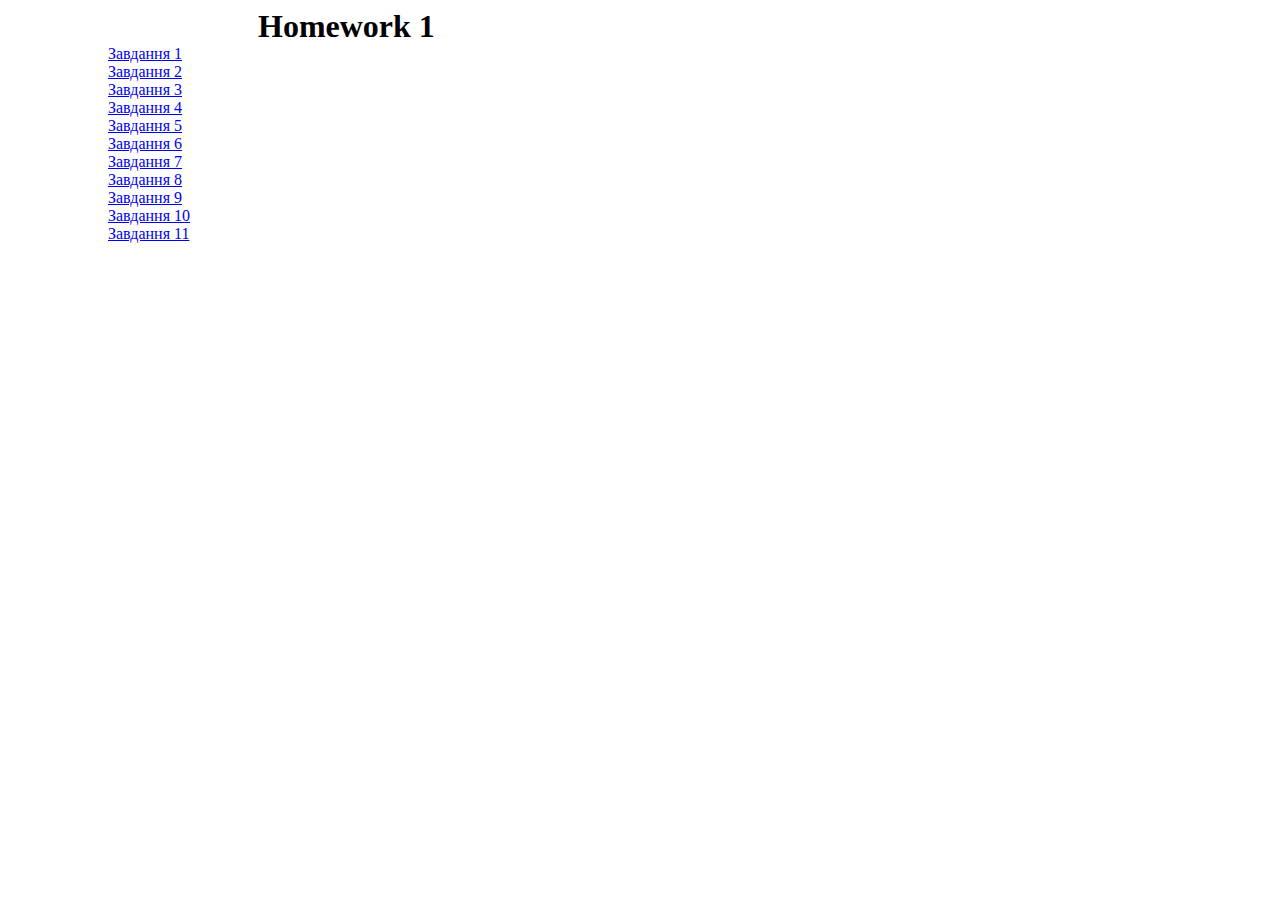
<file: index.html>
<!DOCTYPE html>
<html lang="en">
  <head>
    <meta charset="UTF-8" />
    <meta name="viewport" content="width=device-width, initial-scale=1.0" />
    <link rel="stylesheet" href="./style.css" />
    <title>Document</title>
  </head>
  <body>
    <div class="conteiner">
      <h1 class="title">Homework 1</h1>
      <ol class="list">
        <li><a href="./html/task1.html">Завдання 1</a></li>
        <li><a href="./html/task2.html">Завдання 2</a></li>
        <li><a href="./html/task3.html">Завдання 3</a></li>
        <li><a href="./html/task4.html">Завдання 4</a></li>
        <li><a href="./html/task5.html">Завдання 5</a></li>
        <li><a href="./html/task6.html">Завдання 6</a></li>
        <li><a href="./html/task7.html">Завдання 7</a></li>
        <li><a href="./html/task8.html">Завдання 8</a></li>
        <li><a href="./html/task9.html">Завдання 9</a></li>
        <li><a href="./html/task10.html">Завдання 10 </a></li>
        <li><a href="./html/task11.html">Завдання 11</a></li>
      </ol>
    </div>
  </body>
</html>
</file>
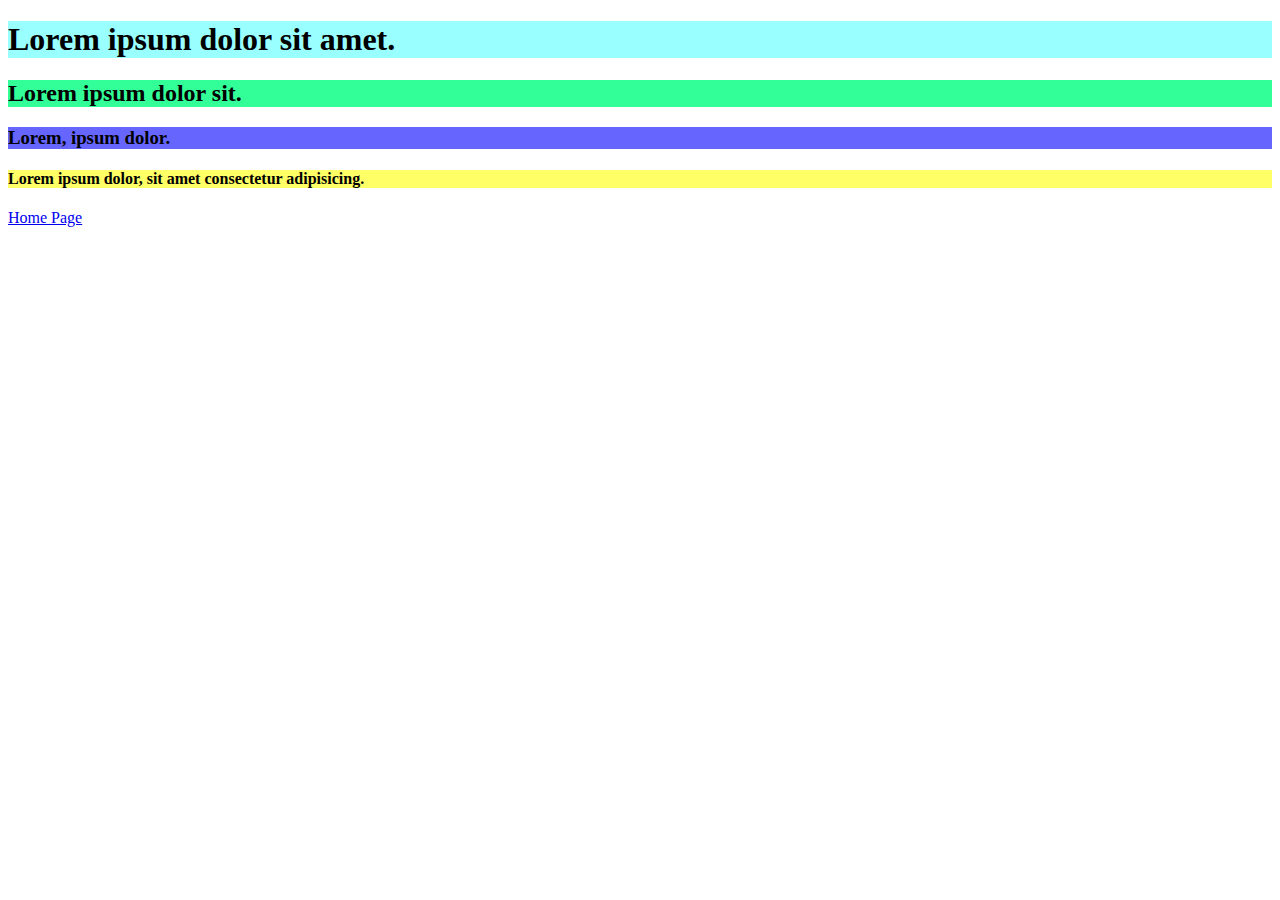
<file: html/task1.html>
<!DOCTYPE html>
<html lang="en">
  <head>
    <meta charset="UTF-8" />
    <meta name="viewport" content="width=device-width, initial-scale=1.0" />
    <title>Document</title>
  </head>
  <body>
    <style>
      .title-h1 {
        background-color: #99ffff;
      }
      .title-h2{
        background-color: #33ff99;
      }
       .title-h3{
        background-color: #6666ff;
      }
       .title-h4{
        background-color: #ffff66;
      }
    </style>
    <h1 class="title-h1">Lorem ipsum dolor sit amet.</h1>
    <h2 class="title-h2">Lorem ipsum dolor sit.</h2>
    <h3 class="title-h3">Lorem, ipsum dolor.</h3>
    <h4 class="title-h4">
      Lorem ipsum dolor, sit amet consectetur adipisicing.
    </h4>
    <a href="../index.html">Home Page</a>
  </body>
</html>
</file>
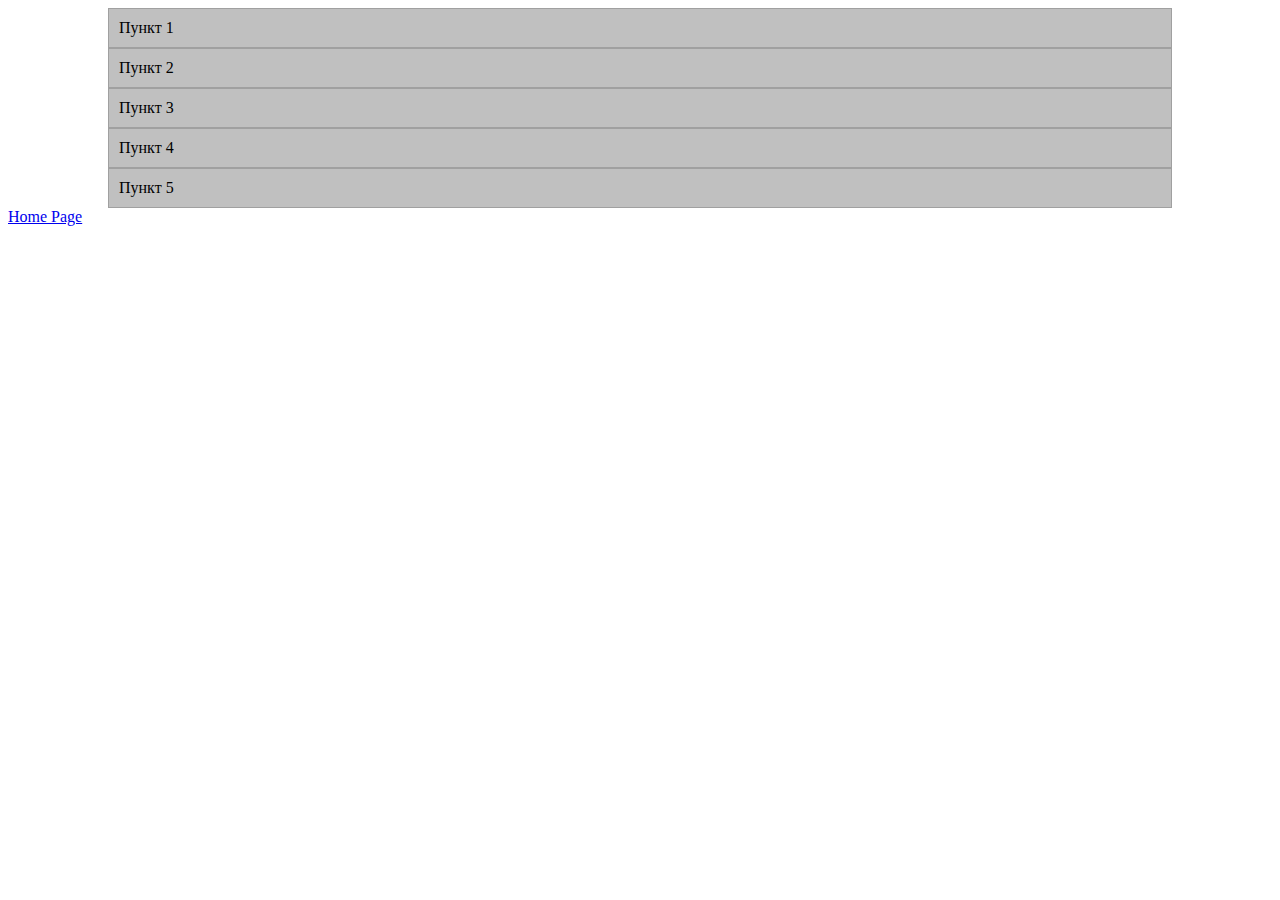
<file: html/task10.html>
<!DOCTYPE html>
<html lang="en">
  <head>
    <meta charset="UTF-8" />
    <meta name="viewport" content="width=device-width, initial-scale=1.0" />
    <link rel="stylesheet" href="../style.css" />
    <title>Document</title>
  </head>
  <body>
    <style>
      .list-items {
        padding: 10px;
        background-color: #c0c0c0;
        border: 1px solid #a0a0a0;
      }
    </style>
    <div class="conteiner">
      <ul class="list">
        <li class="list-items">Пункт 1</li>
        <li class="list-items">Пункт 2</li>
        <li class="list-items">Пункт 3</li>
        <li class="list-items">Пункт 4</li>
        <li class="list-items">Пункт 5</li>
      </ul>
    </div>
    <a href="../index.html">Home Page</a>
  </body>
</html>
</file>
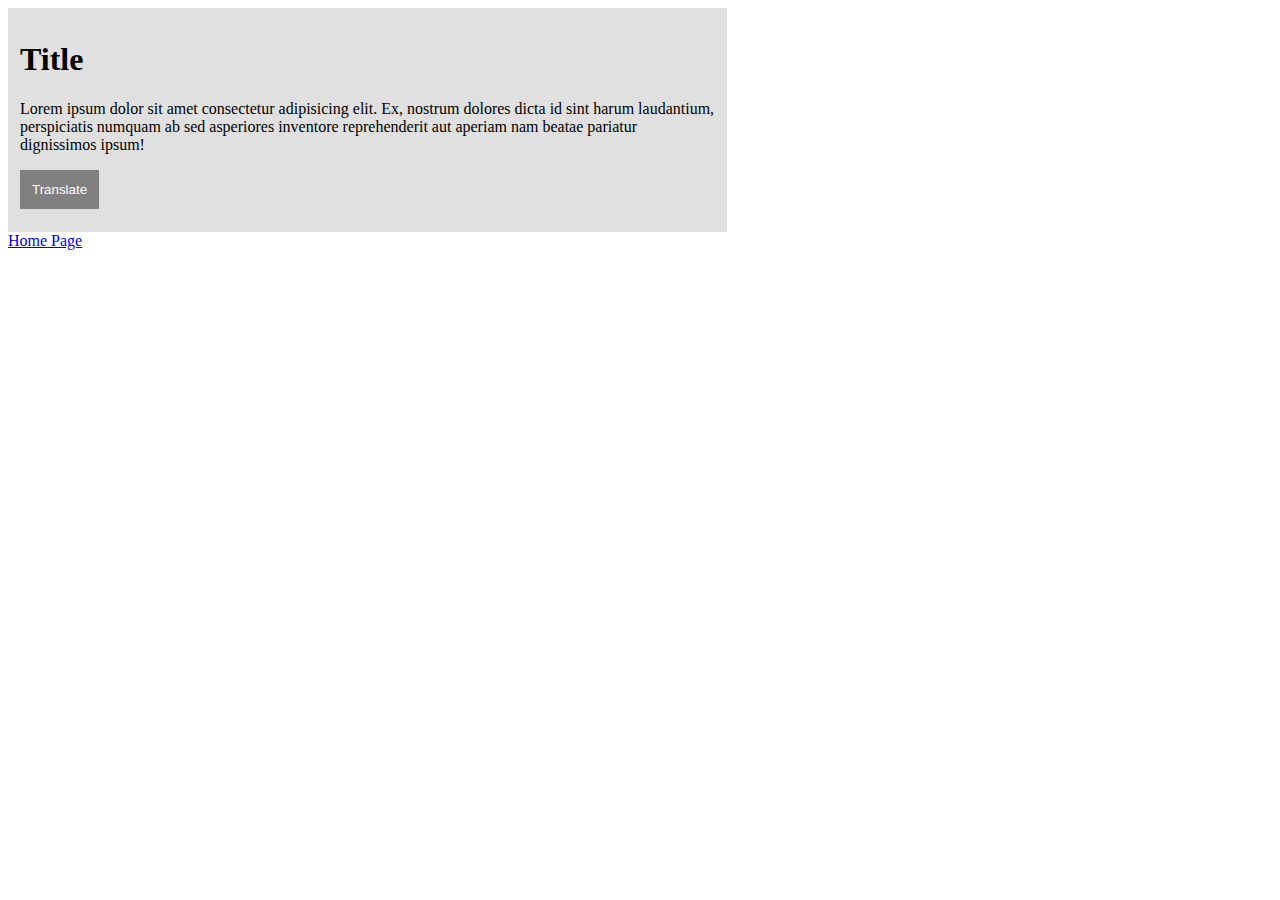
<file: html/task11.html>
<!DOCTYPE html>
<html lang="en">
  <head>
    <meta charset="UTF-8" />
    <meta name="viewport" content="width=device-width, initial-scale=1.0" />
    <title>Document</title>
  </head>
  <body>
    <style>
      .conteiners {
        width: 695px;
        height: 200px;
        padding: 12px;
        background-color: #e0e0e0;
      }
      .btn{
        padding: 12px;
        border: none;
        color: #ffffff;
        background-color: #808080;
      }
    </style>
    <div class="conteiners">
      <h1>Title</h1>
      <p>
        Lorem ipsum dolor sit amet consectetur adipisicing elit. Ex, nostrum
        dolores dicta id sint harum laudantium, perspiciatis numquam ab sed
        asperiores inventore reprehenderit aut aperiam nam beatae pariatur
        dignissimos ipsum!
      </p>
      <button class="btn" type="button">Translate</button>
    </div>
    <a href="../index.html">Home Page</a>
  </body>
</html>
</file>
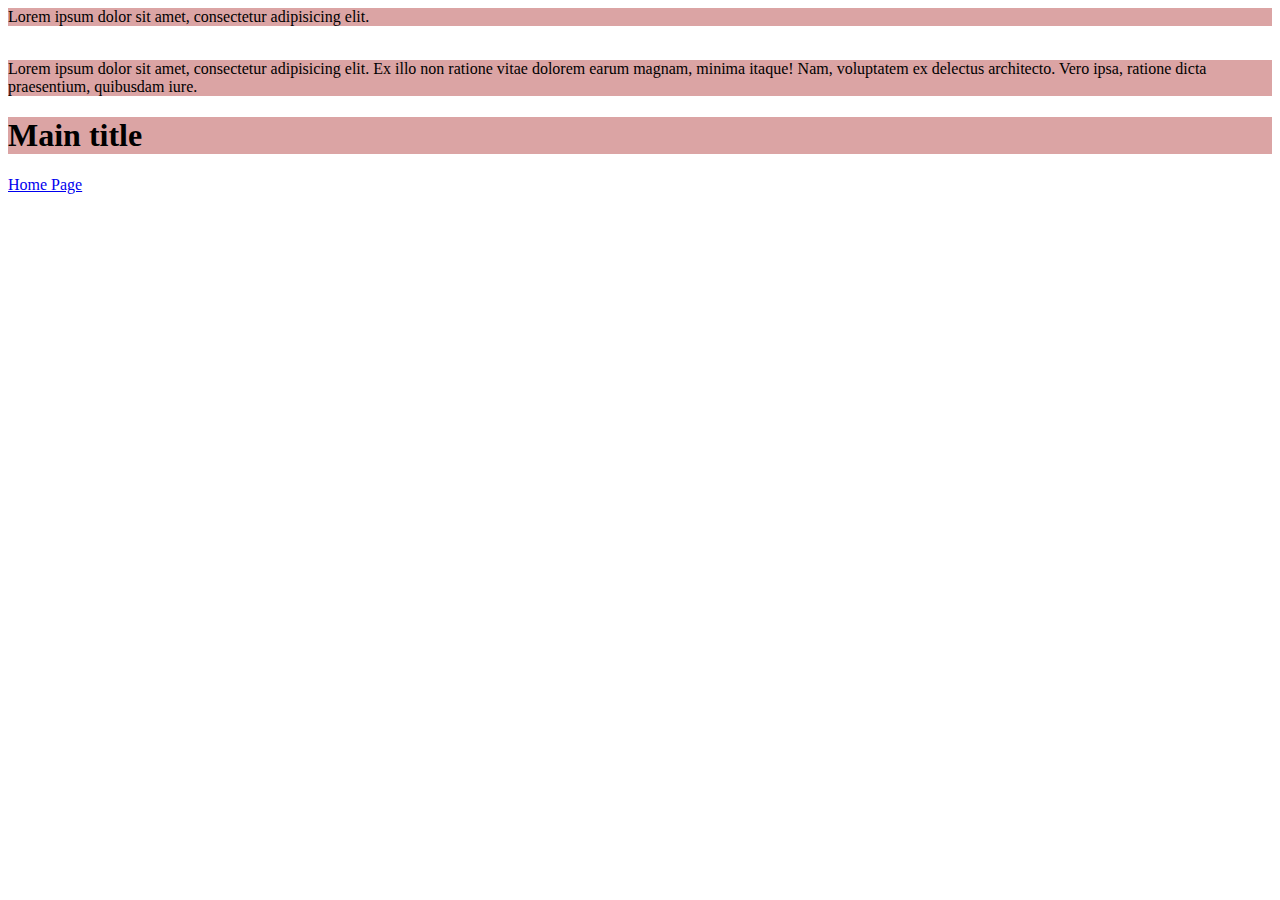
<file: html/task2.html>
<!DOCTYPE html>
<html lang="en">
  <head>
    <meta charset="UTF-8" />
    <title>ДЗ приоритетность</title>
  </head>
  <body>
    <style>
      div {
        background: lightgreen !important;
      }

      .text {
        background: gold;
      }

      h1 {
        background: blue !important;
      }

      /*Не удаляя код выше, переопределите стили - цвет
		 фона элементов на любой другой*/
      /*Ваш код ниже*/
      div {
        background: #dba4a4 !important;
      }
      .text{
        background: #dba4a4;
      }
            h1 {
        background: #dba4a4 !important;
      }
    </style>

    <div class="block1">
      Lorem ipsum dolor sit amet, consectetur adipisicing elit.
    </div>
    <br />
    <p class="text">
      Lorem ipsum dolor sit amet, consectetur adipisicing elit. Ex illo non
      ratione vitae dolorem earum magnam, minima itaque! Nam, voluptatem ex
      delectus architecto. Vero ipsa, ratione dicta praesentium, quibusdam iure.
    </p>
    <h1 class="main-title"><span>Main </span>title</h1>
    <a href="../index.html">Home Page</a>
  </body>
</html>
</file>
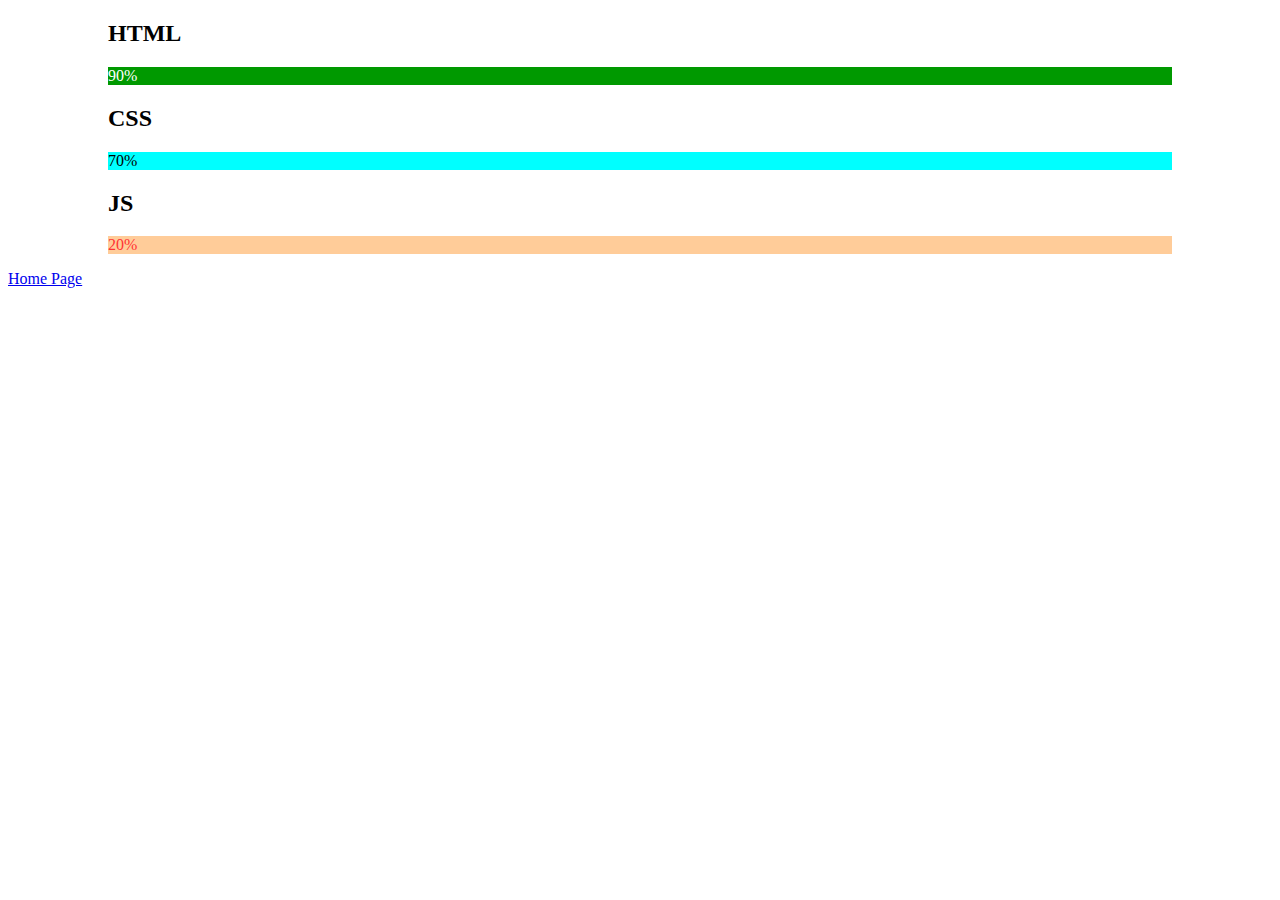
<file: html/task4.html>
<!DOCTYPE html>
<html lang="en">
  <head>
    <meta charset="UTF-8" />
    <meta name="viewport" content="width=device-width, initial-scale=1.0" />
    <link rel="stylesheet" href="../style.css" />
    <title>Document</title>
  </head>
  <body>
    <style>
      .bac-color1 {
        background-color: #009900;
      }
      .color1{
        color: #fff;
      }
      .bac-color2 {
        background-color: #00ffff;
      }
      .bac-color3 {
        background-color: #ffcc99;
      }
      .color3{
        color: #ff3333;
      }
    </style>
    <div class="conteiner">
      <ul class="list">
        <li>
          <h2>HTML</h2>
          <div class="bac-color1">
            <p class="color1">90%</p>
          </div>
        </li>
        <li>
          <h2>CSS</h2>
          <div class="bac-color2">
            <p>70%</p>
          </div>
        </li>
        <li>
          <h2>JS</h2>
          <div class="bac-color3">
            <p class="color3">20%</p>
          </div>
        </li>
      </ul>
    </div>
    <a href="../index.html">Home Page</a>
  </body>
</html>
</file>
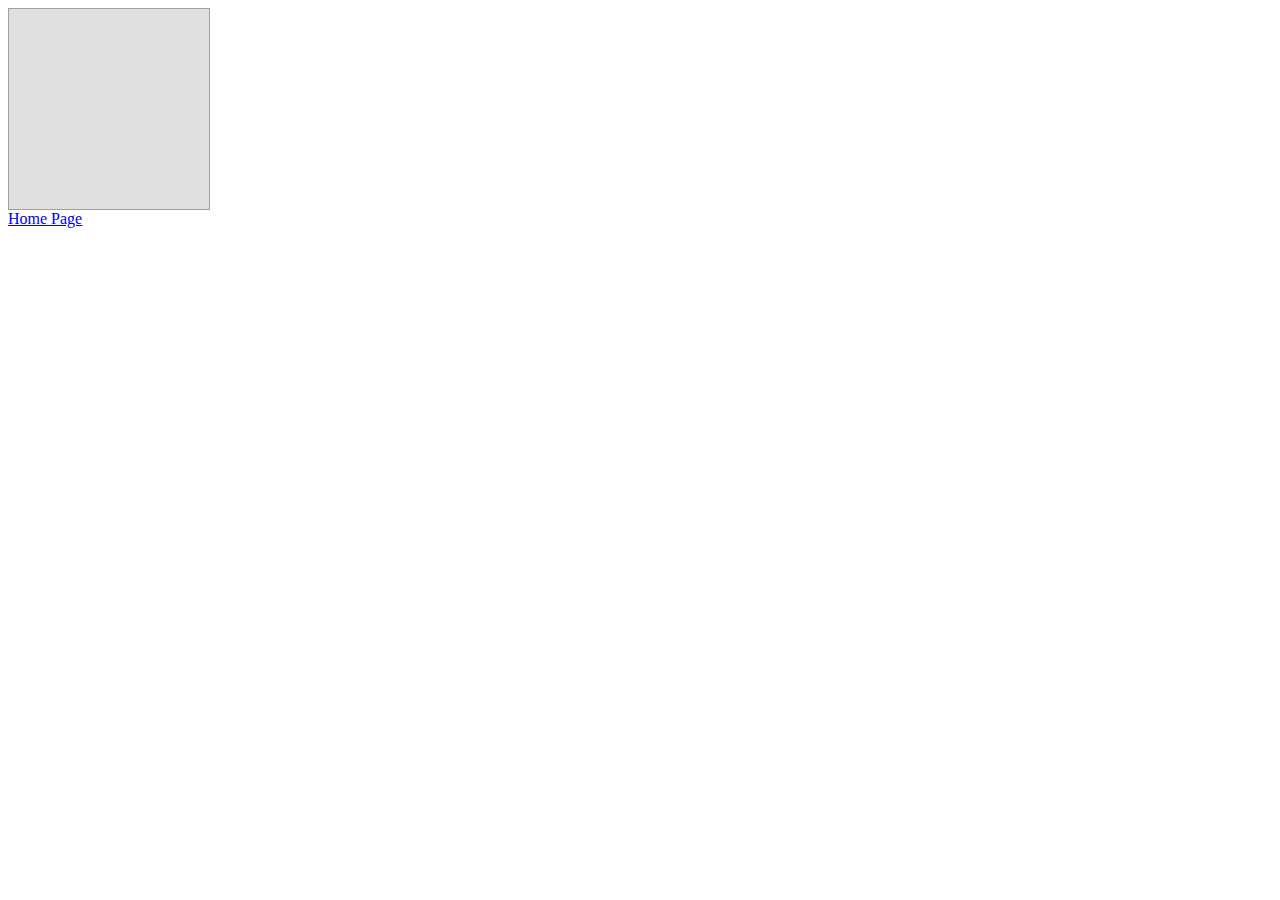
<file: html/task5.html>
<!DOCTYPE html>
<html lang="en">
  <head>
    <meta charset="UTF-8" />
    <meta name="viewport" content="width=device-width, initial-scale=1.0" />
    <title>Document</title>
  </head>
  <body>
    <style>
      .box {
        width: 200px;
        height: 200px;
        border: 1px solid #a0a0a0;
        background-color: #e0e0e0;
      }
    </style>
    <div class="box"></div>
    <a href="../index.html">Home Page</a>
  </body>
</html>
</file>
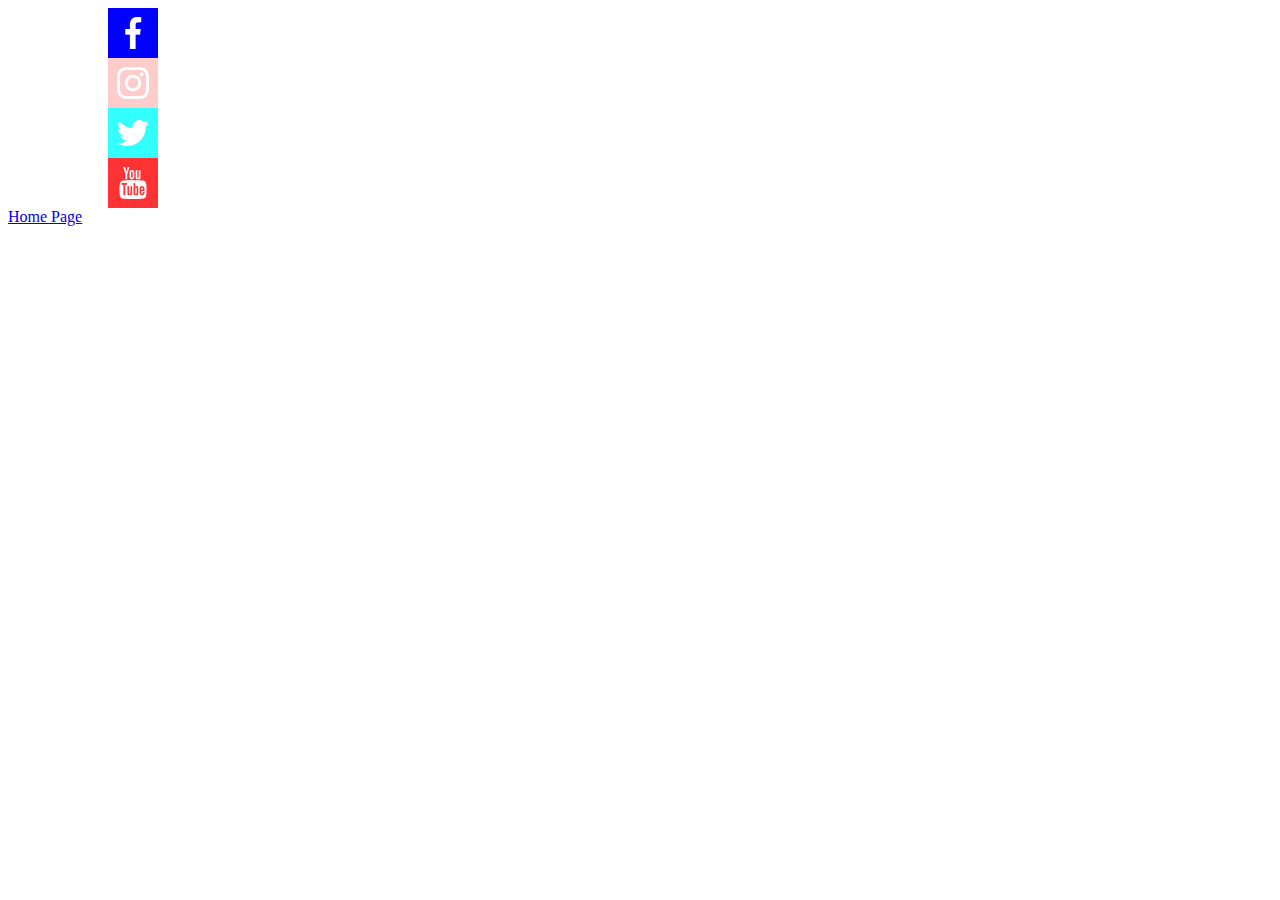
<file: html/task6.html>
<!DOCTYPE html>
<html lang="en">
  <head>
    <meta charset="UTF-8" />
    <meta name="viewport" content="width=device-width, initial-scale=1.0" />
    <link rel="stylesheet" href="../style.css" />
    <title>Document</title>
  </head>
  <body>
    <style>
      li {
        width: 50px;
        height: 50px;
        display: flex;
        align-items: center;
        justify-content: center;
      }
      img {
        width: 32px;
        height: 32px;
      }
      .facebook {
        background-color: #0000ff;
      }
      .instagram {
        background-color: #ffcccc;
      }
      .twitter {
        background-color: #33ffff;
      }
      .youtube {
        background-color: #ff3333;
      }
    </style>
    <div class="conteiner">
      <ul class="list">
        <li class="facebook">
          <img src="../image/facebook.png" alt="facebook" />
        </li>
        <li class="instagram">
          <img src="../image/instagram.png" alt="instagram" />
        </li>
        <li class="twitter">
          <img src="../image/twitter.png" alt="twitter" />
        </li>
        <li class="youtube">
          <img src="../image/-youtube.png" alt="youtube" />
        </li>
      </ul>
    </div>
    <a href="../index.html">Home Page</a>
  </body>
</html>
</file>
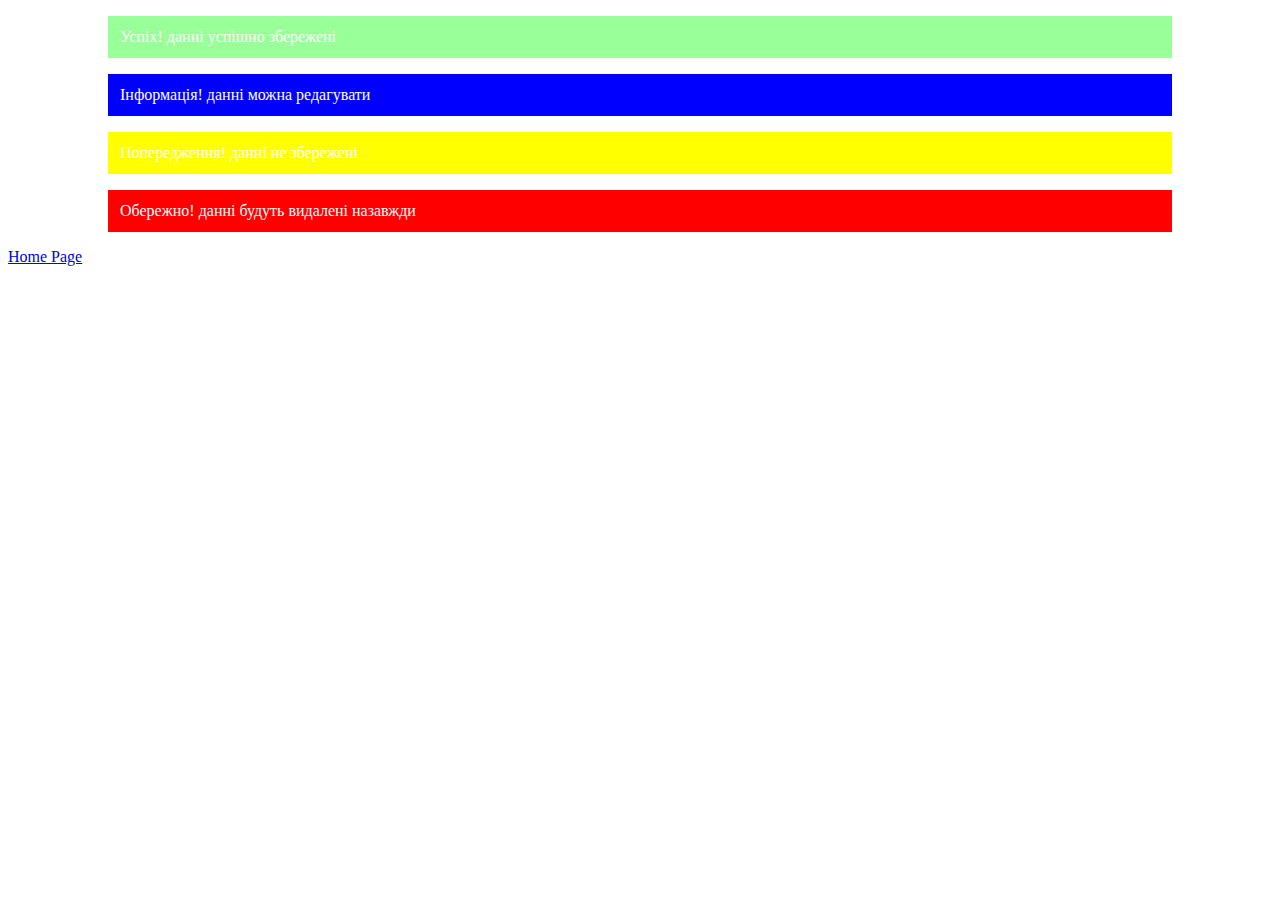
<file: html/task7.html>
<!DOCTYPE html>
<html lang="en">
  <head>
    <meta charset="UTF-8" />
    <meta name="viewport" content="width=device-width, initial-scale=1.0" />
    <link rel="stylesheet" href="../style.css" />
    <title>Document</title>
  </head>
  <body>
    <style>
      p {
        padding: 12px;
        color: #ffffff;
      }
      .bac-color1 {
        background-color: #99ff99;
      }
      .bac-color2 {
        background-color: #0000ff;
      }
      .bac-color3 {
        background-color: #ffff00;
      }
      .bac-color4 {
        background-color: #ff0000;
      }
    </style>
    <div class="conteiner">
      <p class="bac-color1">Успіх! данні успішно збережені</p>
      <p class="bac-color2">Інформація! данні можна редагувати</p>
      <p class="bac-color3">Попередження! данні не збережені</p>
      <p class="bac-color4">Обережно! данні будуть видалені назавжди</p>
    </div>
        <a href="../index.html">Home Page</a>
  </body>
</html>
</file>
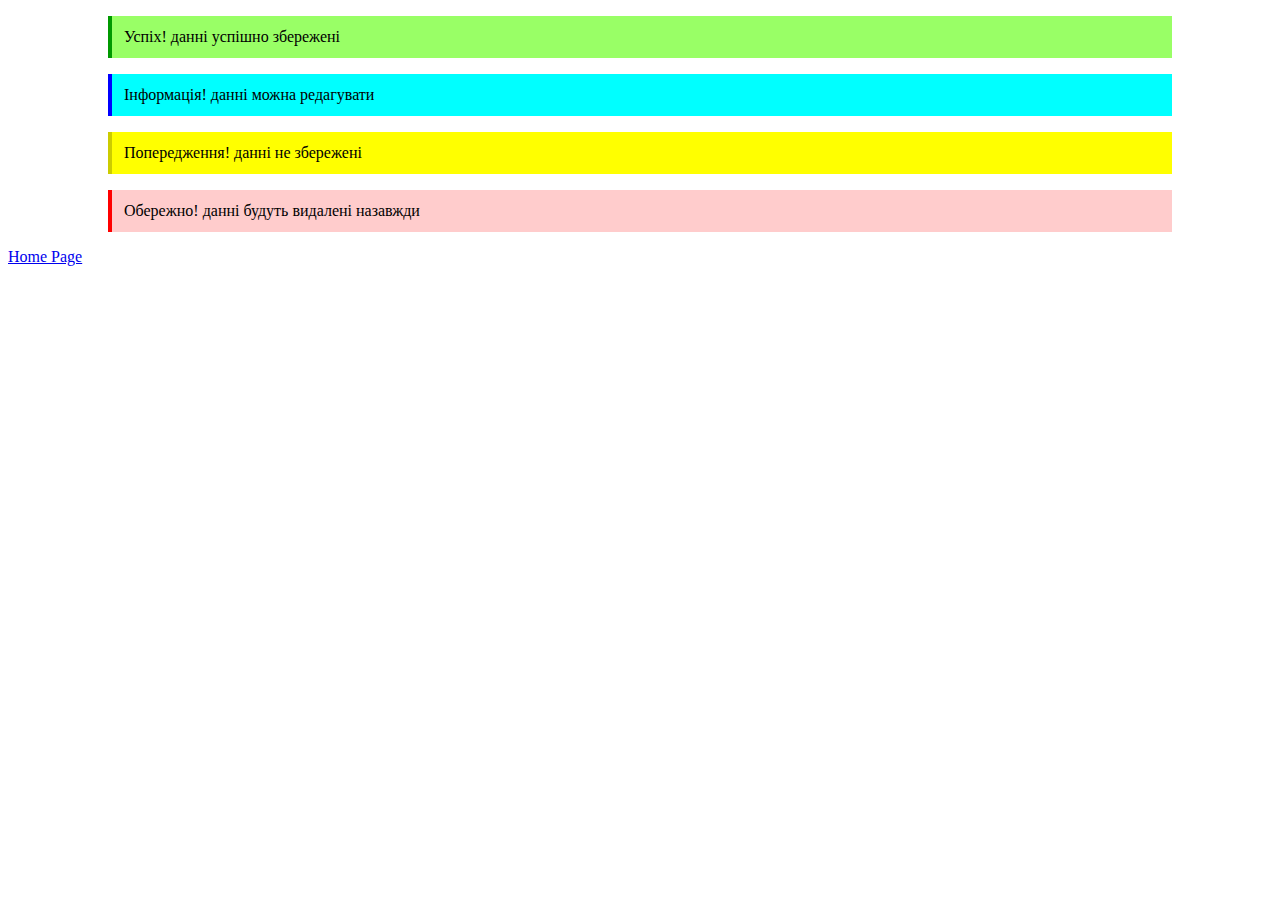
<file: html/task8.html>
<!DOCTYPE html>
<html lang="en">
  <head>
    <meta charset="UTF-8" />
    <meta name="viewport" content="width=device-width, initial-scale=1.0" />
    <link rel="stylesheet" href="../style.css" />
    <title>Document</title>
  </head>
  <body>
    <style>
      p {
        padding: 12px;
      }
      .bac-color1 {
        background-color: #99ff66;
        border-left : 4px solid #009900;
      }
      .bac-color2 {
        background-color: #00ffff;
        border-left : 4px solid #0000ff;
      }
      .bac-color3 {
        background-color: #ffff00;
        border-left : 4px solid #cccc00;
      }
      .bac-color4 {
        background-color: #FFCCCC;
        border-left : 4px solid #ff0000;
      }
    </style>
    <div class="conteiner">
      <p class="bac-color1">Успіх! данні успішно збережені</p>
      <p class="bac-color2">Інформація! данні можна редагувати</p>
      <p class="bac-color3">Попередження! данні не збережені</p>
      <p class="bac-color4">Обережно! данні будуть видалені назавжди</p>
    </div>
        <a href="../index.html">Home Page</a>
  </body>
</html>
</file>
<file: style.css>
img {
  display: block;
  width: 200px;
  height: 200px;
}

/* list */
.list {
  list-style: none;
  padding: 0;
  margin: 0;
}
.conteiner {
  padding-left: 100px;
  padding-right: 100px;
  margin-left: auto;
  margin-right: auto;
}
.title{
    margin: auto 150px;
}
.list-item:not(:last-child){
  margin-bottom: 10px;
}
.text{
  margin-bottom: 10px;
  padding: 0;
}
.links{
  margin: 0 auto;
}
</file>
